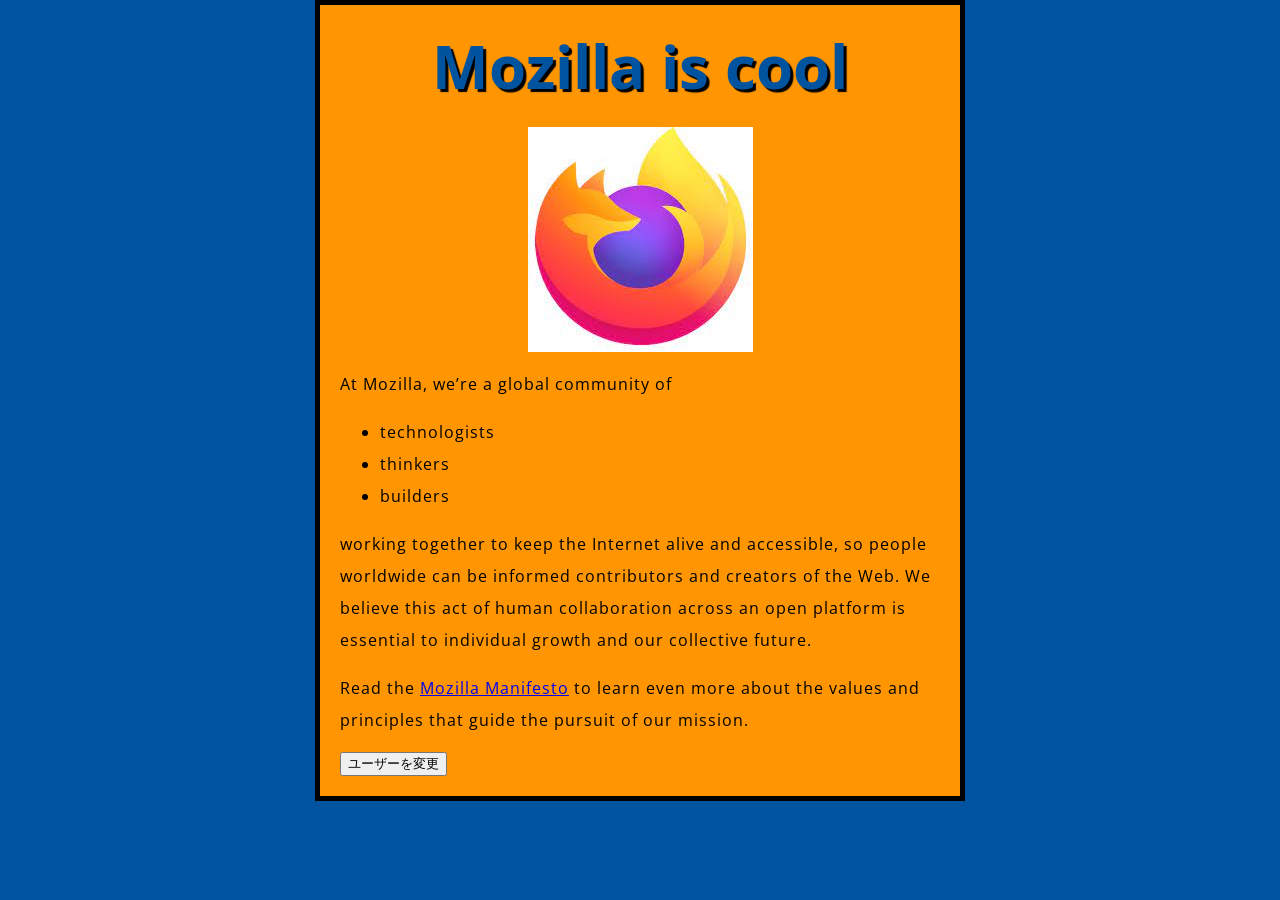
<file: index.html>
<!DOCTYPE html>
<html>
  <head>
    <link href="styles/style.css" rel="stylesheet">
    <link href="https://fonts.googleapis.com/css?family=Open+Sans" rel="stylesheet">
    <meta charset="utf-8">
    <title>My test page</title>
  </head>
  <body>
    <h1>Mozilla is cool</h1>
    <img src="images/firefox-icon.png" alt="The Firefox logo: a flaming fox surrounding the Earth.">

    <p>At Mozilla, we’re a global community of</p>

    <ul> <!-- changed to list in the tutorial -->
      <li>technologists</li>
      <li>thinkers</li>
      <li>builders</li>
    </ul>

    <p>working together to keep the Internet alive and accessible, so people worldwide can be informed contributors and creators of the Web. We believe this act of human collaboration across an open platform is essential to individual growth and our collective future.</p>

    <p>Read the <a href="https://www.mozilla.org/en-US/about/manifesto/">Mozilla Manifesto</a> to learn even more about the values and principles that guide the pursuit of our mission.</p>
    <button>ユーザーを変更</button>
    <script src="scripts/main.js"></script>
  </body>
</html>
</file>
<file: styles/style.css>
html {
  font-size: 10px; /* px means "pixels": the base font size is now 10 pixels high  */
  font-family: "Open Sans", sans-serif; /* this should be the rest of the output you got from Google fonts */
}

h1 {
  font-size: 60px;
  text-align: center;
}

h1 {
  margin: 0;
  padding: 20px 0;
  color: #00539F;
  text-shadow: 3px 3px 1px black;
}

p, li {
  font-size: 16px;
  line-height: 2;
  letter-spacing: 1px;
}
body {
  width: 600px;
  margin: 0 auto;
  background-color: #FF9500;
  padding: 0 20px 20px 20px;
  border: 5px solid black;
}

img {
  display: block;
  margin: 0 auto;
}

html {
  background-color: #00539F;
}
</file>
